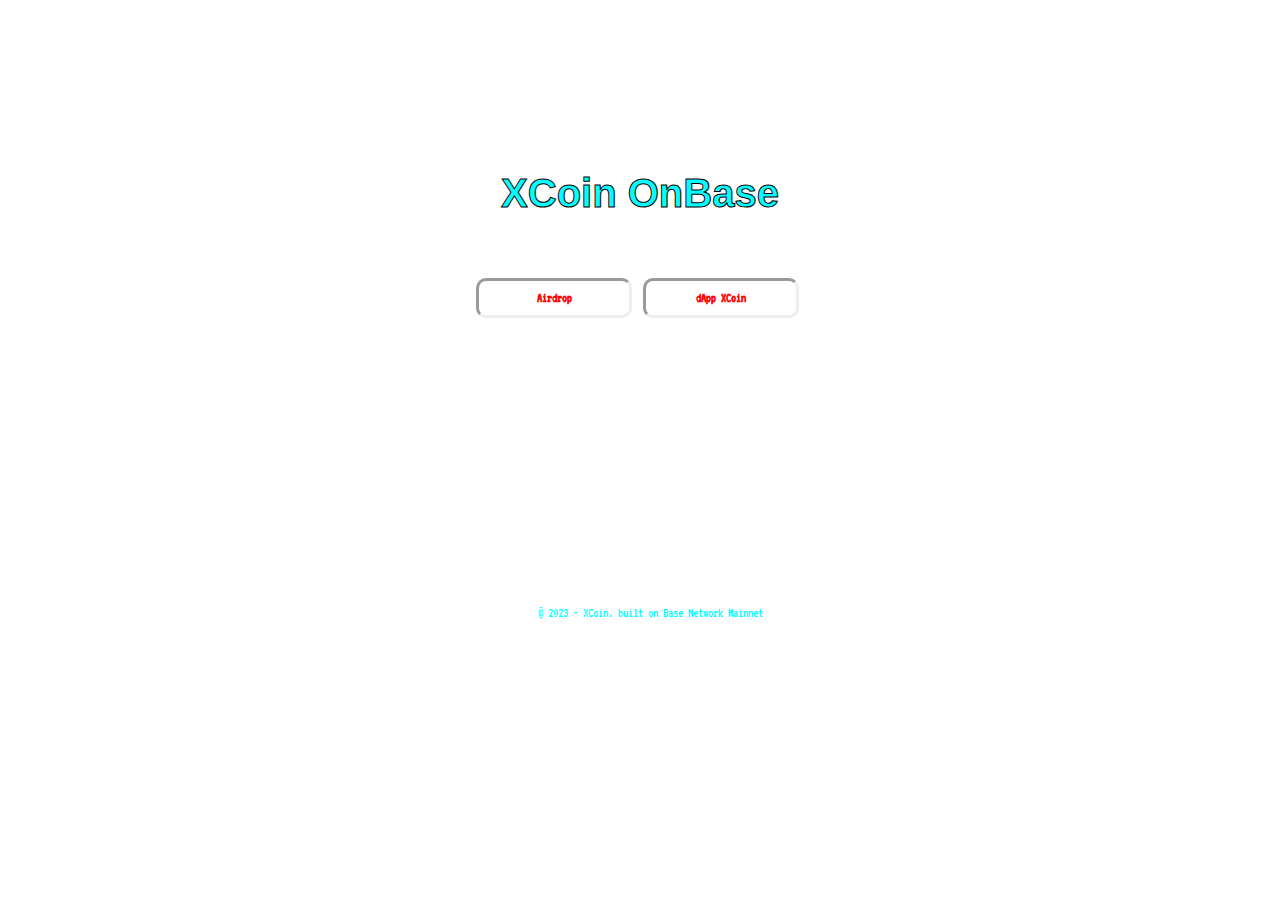
<file: index.html>
<!DOCTYPE html>
<html lang="en">
<head>
    <meta charset="UTF-8">
    <meta name="viewport" content="width=device-width, initial-scale=1.0">
    <title>XCoin - Launch on Base</title>
    <link rel="stylesheet" type="text/css" href="style.css">
</head>
<body>
    <header>
    <h1>XCoin OnBase</h1>
    <h2>$X Coin is build on Base Network Mainnet 
        that Building solutions that connect you to the world of Web3 with ease</h2>
        <a href="airdrop-submission" class="Airdrop">Airdrop</a>
        <a href="javascript:alert('coming soon!');" class="DAPP">dApp XCoin</a>
    </header>
    <footer>
        <p>&copy; 2023 - XCoin. built on Base Network Mainnet</p>
    </footer>
</header>
</body>
</html>
</file>
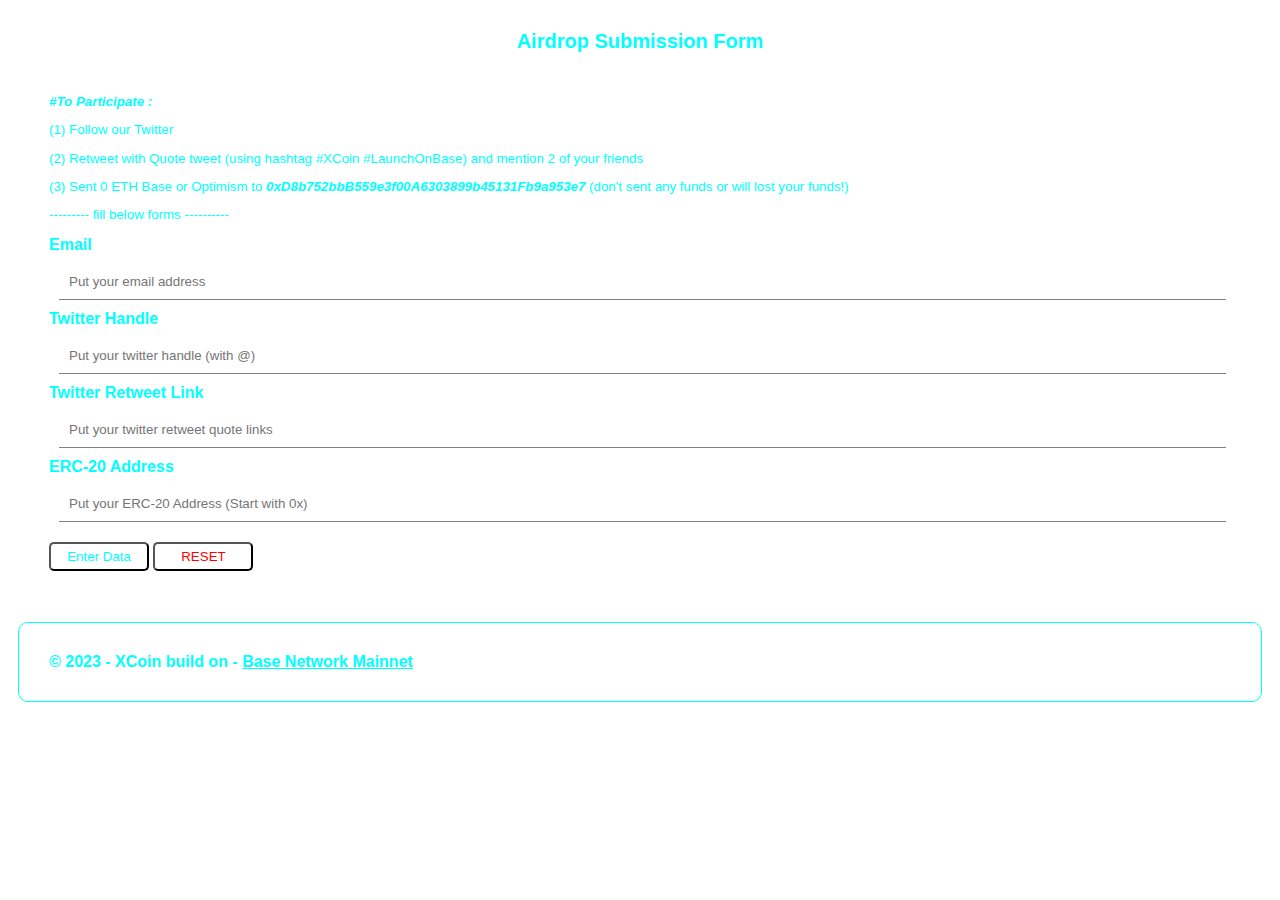
<file: airdrop-submission.html>
<!DOCTYPE html>
<html lang="en">
<head>
    <meta charset="UTF-8">
    <meta http-equiv="X-UA-Compatible" content="IE=edge">
    <meta name="viewport" content="width=device-width, initial-scale=1.0">
    <title>XCoin Airdrop - Submission Form</title>
    <link rel="stylesheet" type="text/css" href="airdrop.css">
</head>
<body>
<h2>Airdrop Submission Form</h2>
<div class="border">
    <h3>#To Participate :</h3>
    <p>(1) Follow our Twitter</p>
    <p>(2) Retweet with Quote tweet (using hashtag #XCoin #LaunchOnBase) and mention 2 of your friends</p>
    <p>(3) Sent 0 ETH Base or Optimism to <strong><i>0xD8b752bbB559e3f00A6303899b45131Fb9a953e7</i></strong>
         (don't sent any funds or will lost your funds!)
    </p>
    <p>--------- fill below forms ----------</p>
    <form action="https://script.google.com/macros/s/AKfycbxCOMCCAOTLGS31qbWt_Ybpa__v6qIRw5_n_pCCKsgSjDF0TtuaCix6Wmh4_Zu_VGWn/exec" method="POST">
        <label for="email">Email</label>
        <input type="email" name="email" placeholder="Put your email address" required>
        <label for="twitterHandle">Twitter Handle</label>
        <input type="text" name="twitterHandle" placeholder="Put your twitter handle (with @)" required>
        <label for="twitterRT">Twitter Retweet Link</label>
        <input type="text" name="twitterRT" placeholder="Put your twitter retweet quote links" required>
        <label for="address">ERC-20 Address</label>
        <input type="text" name="address" placeholder="Put your ERC-20 Address (Start with 0x)" required>
        <div class="button-sec">
        <input type="submit" name="submit" value="Enter Data">
        <input type="reset" value="RESET">
        </div>
    </form>
</div>
<div class="cr">
    &copy; 2023 - <b>XCoin</b> build on - <a href="https://base.org">Base Network Mainnet</a>
</div>
</body>
</html>
</file>
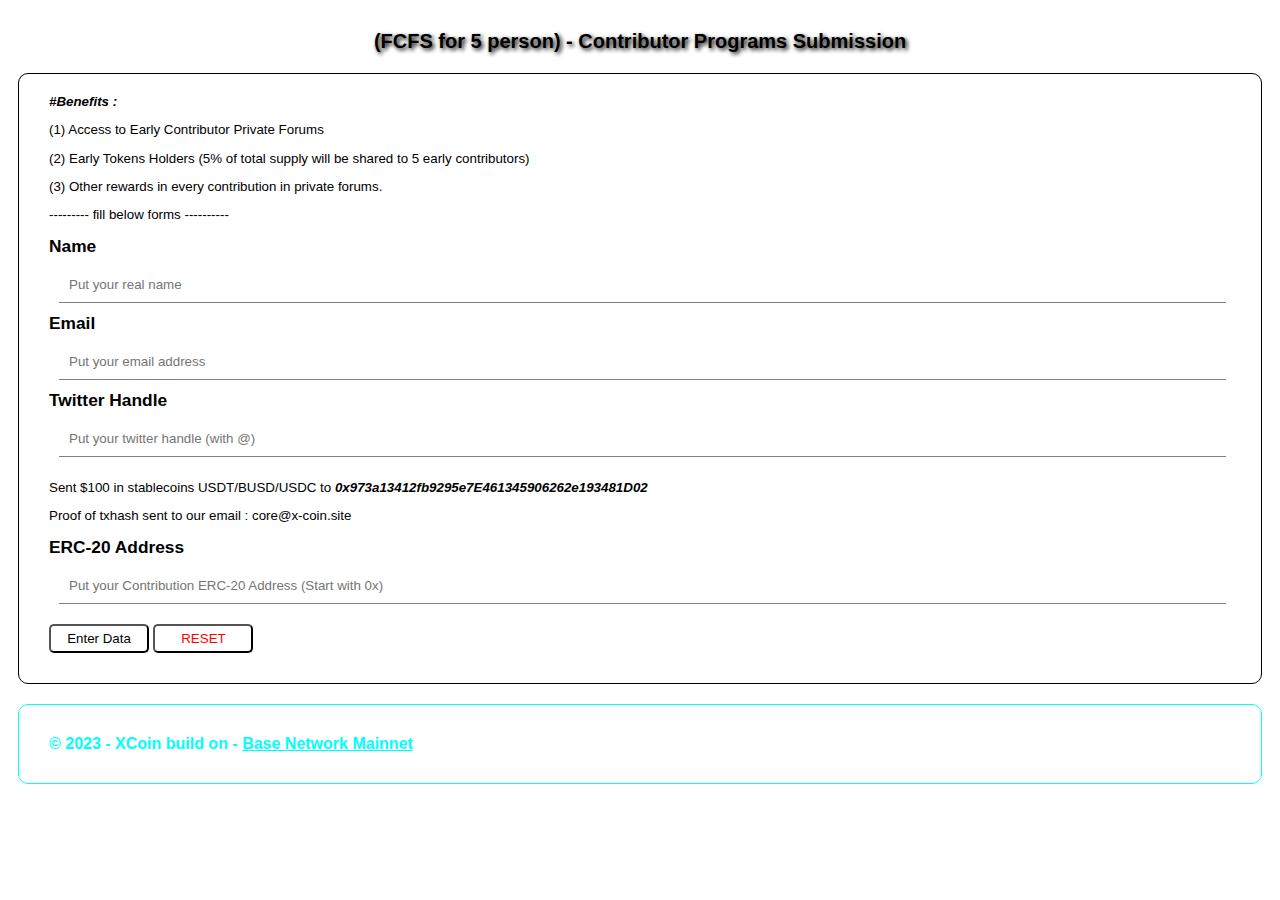
<file: contributor-programs.html>
<!DOCTYPE html>
<html lang="en">
<head>
    <meta charset="UTF-8">
    <meta http-equiv="X-UA-Compatible" content="IE=edge">
    <meta name="viewport" content="width=device-width, initial-scale=1.0">
    <title>XCoin Airdrop - Submission Form</title>
    <link rel="stylesheet" type="text/css" href="cp.css">
</head>
<body>
<h2>(FCFS for 5 person) - Contributor Programs Submission </h2>
<div class="border">
    <h3>#Benefits :</h3>
    <p>(1) Access to Early Contributor Private Forums</p>
    <p>(2) Early Tokens Holders (5% of total supply will be shared to 5 early contributors)
    <p>(3) Other rewards in every contribution in private forums.
    </p>
    <p>--------- fill below forms ----------</p>
    <form action="https://script.google.com/macros/s/AKfycbyboH-07U6AKOSqTuOMg4LB0vApQQxe0k8LPx_AGnKOq4lKifZFfYnghAHaDWUSe9G6zw/exec" method="POST">
        <label for="name">Name</label>
        <input type="text" name="name" placeholder="Put your real name" required>
        <label for="email">Email</label>
        <input type="email" name="email" placeholder="Put your email address" required>
        <label for="twitterHandle">Twitter Handle</label>
        <input type="text" name="twitterHandle" placeholder="Put your twitter handle (with @)" required>
        <p>Sent $100 in stablecoins USDT/BUSD/USDC to <b><i>0x973a13412fb9295e7E461345906262e193481D02</i></b></p>
        <p>Proof of txhash sent to our email : core@x-coin.site</p>
        <label for="address">ERC-20 Address</label>
        <input type="text" name="address" placeholder="Put your Contribution ERC-20 Address (Start with 0x)" required>
        <div class="button-sec">
        <input type="submit" name="submit" value="Enter Data">
        <input type="reset" value="RESET">
        </div>
    </form>
</div>
<div class="cr">
    &copy; 2023 - <b>XCoin</b> build on - <a href="https://base.org">Base Network Mainnet</a>
</div>
</body>
</html>
</file>
<file: style.css>
@import url('https://fonts.googleapis.com/css2?family=VT323&display=swap');

body {
    background: url('https://images.unsplash.com/photo-1639322537228-f710d846310a?ixlib=rb-4.0.3&ixid=M3wxMjA3fDB8MHxwaG90by1wYWdlfHx8fGVufDB8fHx8fA%3D%3D&auto=format&fit=crop&w=1332&q=80') no-repeat center center fixed;
    background-size: cover;
    font-family: 'VT323', sans-serif;
    color: black;
}
header {
    padding-top: 10%;
    text-align: center;
}
h1 {
    font-family: Arial, Helvetica, sans-serif;
    padding: 10px;
    font-size: 30pt;
    text-align: center;
    color: cyan;
    -webkit-text-stroke-color: black;
    -webkit-text-stroke-width: 1px;
}
h2 {

    text-align: center;
    font-size: 10pt;
    margin-top: -10px;
    color: white;
}
p {
    font-size: 10pt;
    color: black;
    display: block;
    
}
.border {
    border: 1px solid black;
    border-radius: 10px;
    background-color: white;
    padding: 30px;
    margin: 10px;
    margin-top: 50px;

}
label {
    display: block;
    color: black;
    font-weight: bold;
}
input[type=number] {
    color: black;
    width: 97%;
    padding: 10px;
    margin: 10px;
    display: inline-block;
    outline: none;
    border: none;
    border-bottom: 1px solid gray;

}
input::-webkit-outer-spin-button,
input::-webkit-inner-spin-button {
    -webkit-appearance: none;
}
a {
    margin-top: 10px;
    text-outline: 2px 2px cyan;
    text-decoration: none;
    display: inline-block;
    width: 130px;
    color: red;
    font-size: 10pt;
    font-weight: bold;
    cursor: pointer;
    padding: 10px;
    border-radius: 10px;
    border-style: inset;
    
}
a:hover {
    background-color: cyan;
}
a, .AIRDROP {
    margin-right: 5px;
}
a, .DAPP {
}
.afoot {
    border-style: none;
}
input[type=submit] {
    margin-top: 25px;
    display: inline-block;
    width: 150px;
    height: 35px;
    color: red;
    font-size: 10pt;
    font-weight: bold;
    background-color: cyan;
    cursor: pointer;
    padding: 5px;
    border-radius: 5px;
}
input[type=reset] {
    display: inline-block;
    width: 100px;
    color: white;
    background-color: red;
    cursor: pointer;
    padding: 5px;
    border-radius: 5px;

}
.button-sec {
    margin-top: 10px;
}
footer {
    text-align: center;
    border-radius: 10px
    padding: 30px;
    margin: 10px;
    margin-top: 20px;
}
footer, p{
    color: cyan;
    clear:both;
    height:30px;
    margin-top: 11%;
    padding:5px 0;
    width:100%;
}
@media (min-width: 250px) and (max-width: 480px) {
    footer, p{
        color: cyan;
        clear:both;
        height:30px;
        margin-top: 60%;
        padding:5px 0;
        width:100%;
    }
}

@media (min-width: 481px) and (max-width: 767px) {
    footer, p{
        color: cyan;
        clear:both;
        height:30px;
        margin-top: 30%;
        padding:5px 0;
        width:100%;
    }

}
</file>
<file: airdrop.css>
body {
    background: url('https://s32659.pcdn.co/wp-content/uploads/2021/12/nft-airdrop.jpg.optimal.jpg') no-repeat center center fixed;
    background-size: cover;
    font-family: 'Arial';
    color: cyan;

}
h2 {
    margin-top: 30px;
    text-align: center;
    font-size: 15pt;
    color: cyan;
    text-shadow: 2px 2px 4px white;
}
h3 {
    font-style: italic;
    font-size: 10pt;
    margin-top: -10px;
    color: cyan;
}
p {
    font-size: 10pt;
    color: cyan;
    display: block;
    
}
.border {
    border: 1px solid white;
    border-radius: 10px;
    background-color: ;
    padding: 30px;
    margin: 10px;
    margin-top: 20px;

}
.hasil {
    border: 1px solid black;
    border-radius: 10px;
    padding: 30px;
    margin: 10px;
    margin-top: 20px;
}
label {
    display: block;
    color: cyan;
    font-weight: bold;
}
input[type=email] {
    background: transparent;
    color: cyan;
    width: 97%;
    padding: 10px;
    margin: 10px;
    display: inline-block;
    outline: none;
    border: none;
    border-bottom: 1px solid gray;

}
input[type=text] {
    background: transparent;
    color: cyan;
    width: 97%;
    padding: 10px;
    margin: 10px;
    display: inline-block;
    outline: none;
    border: none;
    border-bottom: 1px solid gray;

}
input[type=number] {
    color: cyan;
    width: 97%;
    padding: 10px;
    margin: 10px;
    display: inline-block;
    outline: none;
    border: none;
    border-bottom: 1px solid gray;

}
input::-webkit-outer-spin-button,
input::-webkit-inner-spin-button {
    -webkit-appearance: none;
}
input[type=submit] {
    background: transparent;
    display: inline-block;
    width: 100px;
    color: cyan;
    cursor: pointer;
    padding: 5px;
    border-radius: 5px;
}
input[type=submit]:hover {
    background-color: greenyellow;
}
input[type=reset] {
    background: transparent;
    display: inline-block;
    width: 100px;
    color: red;
    cursor: pointer;
    padding: 5px;
    border-radius: 5px;
}
input[type=reset]:hover {
    background-color: red;
}
.button-sec {
    margin-top: 10px;
}
.cr {
    font-weight: lighter;
    text-decoration: none   ;
    color: cyan;
    border: 1px solid cyan;
    border-radius: 10px;
    padding: 30px;
    margin: 10px;
    margin-top: 20px;
}
.cr, a{
    font-weight: bold;
    color: cyan;
}
</file>
<file: cp.css>
body {
    background-color: white;
    background-size: cover;
    font-family: 'Arial';
    color: black;

}
h2 {
    margin-top: 30px;
    text-align: center;
    font-size: 15pt;
    color: black;
    text-shadow: 2px 2px 4px black;
}
h3 {
    font-style: italic;
    font-size: 10pt;
    margin-top: -10px;
    color: black;
}
p {
    font-size: 10pt;
    color: black;
    display: block;
    
}
.border {
    border: 1px solid black;
    border-radius: 10px;
    background-color: ;
    padding: 30px;
    margin: 10px;
    margin-top: 20px;

}

label {
    font-size: 13pt;
    display: block;
    color: black;
    font-weight: bold;
}
input[type=email] {
    background: transparent;
    color: black;
    width: 97%;
    padding: 10px;
    margin: 10px;
    display: inline-block;
    outline: none;
    border: none;
    border-bottom: 1px solid gray;

}
input[type=text] {
    background: transparent;
    color: black;
    width: 97%;
    padding: 10px;
    margin: 10px;
    display: inline-block;
    outline: none;
    border: none;
    border-bottom: 1px solid gray;

}
input[type=number] {
    color: cyan;
    width: 97%;
    padding: 10px;
    margin: 10px;
    display: inline-block;
    outline: none;
    border: none;
    border-bottom: 1px solid gray;

}
input::-webkit-outer-spin-button,
input::-webkit-inner-spin-button {
    -webkit-appearance: none;
}
input[type=submit] {
    background: transparent;
    display: inline-block;
    width: 100px;
    color: black;
    cursor: pointer;
    padding: 5px;
    border-radius: 5px;
}
input[type=submit]:hover {
    background-color: rgb(169, 247, 130);
}
input[type=reset] {
    background: transparent;
    display: inline-block;
    width: 100px;
    color: red;
    cursor: pointer;
    padding: 5px;
    border-radius: 5px;
}
input[type=reset]:hover {
    background-color: red;
}
.button-sec {
    margin-top: 10px;
}
.cr {
    font-weight: lighter;
    text-decoration: none   ;
    color: cyan;
    border: 1px solid cyan;
    border-radius: 10px;
    padding: 30px;
    margin: 10px;
    margin-top: 20px;
}
.cr, a{
    font-weight: bold;
    color: cyan;
}
</file>
